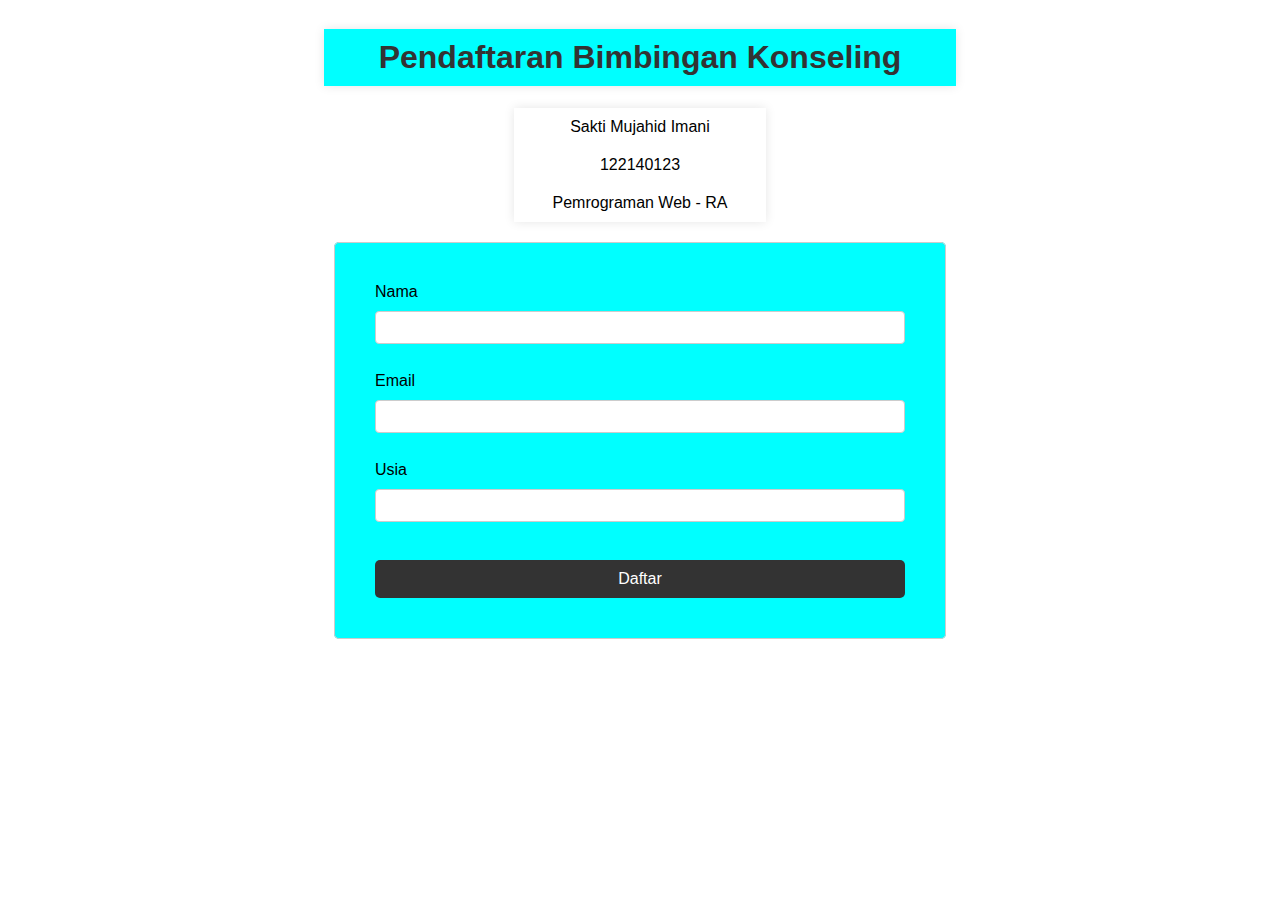
<file: index.html>
<!DOCTYPE html>
<html lang="en">
  <head>
    <meta charset="UTF-8" />
    <meta name="viewport" content="width=device-width, initial-scale=1.0" />
    <title>Halaman Pendaftaran</title>
    <link rel="stylesheet" href="styles.css" />
  </head>
  <body>
    <h1 class="Judul">Pendaftaran Bimbingan Konseling</h1>

    <div class="identitas">
      <p>Sakti Mujahid Imani</p>
      <p>122140123</p>
      <p>Pemrograman Web - RA</p>
    </div>

    <form action="detail.html" method="post">
      <fieldset>
        <label for="name">Nama</label>
        <input type="text" id="name" name="name" required /><br />

        <label for="email">Email</label>
        <input type="email" id="email" name="email" required /><br />

        <label for="age">Usia</label>
        <input type="number" id="age" name="age" required /><br />
        <a href="detail.html">Daftar</a>
      </fieldset>
    </form>
  </body>
</html>
</file>
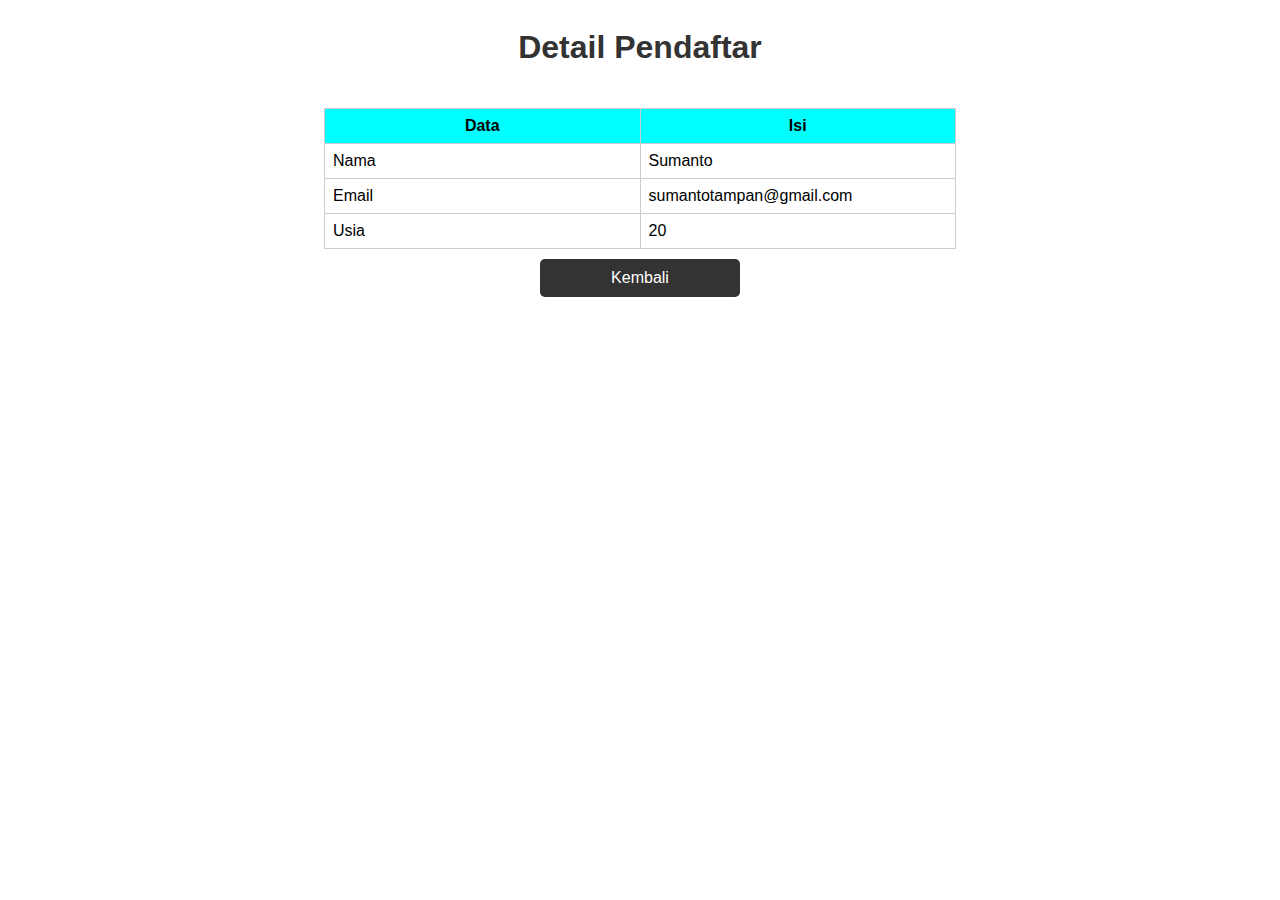
<file: detail.html>
<!DOCTYPE html>
<html lang="en">
  <head>
    <meta charset="UTF-8" />
    <meta name="viewport" content="width=device-width, initial-scale=1.0" />
    <title>Detail Pendaftar</title>
    <link rel="stylesheet" href="styles.css" />
  </head>
  <body>
    <h1 class="title">Detail Pendaftar</h1>

    <table>
      <tr>
        <th>Data</th>
        <th>Isi</th>
      </tr>
      <tr>
        <td>Nama</td>
        <td id="Nama">Sumanto</td>
      </tr>
      <tr>
        <td>Email</td>
        <td id="Email">sumantotampan@gmail.com</td>
      </tr>
      <tr>
        <td>Usia</td>
        <td id="Usia">20</td>
      </tr>
    </table>

    <a href="index.html" class="button">Kembali</a>
  </body>
</html>
</file>
<file: styles.css>
* {
  box-sizing: border-box;
}

body {
  font-family: Arial, sans-serif;
  display: flex;
  justify-content: center;
  flex-direction: column;
  align-items: center;
}

h1 {
  color: #333;
  text-align: center;
}

div p {
  margin: 10px;
  text-align: center;
}

.identitas {
  width: 20%;
  display: flex;
  flex-direction: column;
  justify-content: center;
  align-items: center;
  box-shadow: 0px 0px 10px rgba(0, 0, 0, 0.1);
}

.Judul {
  color: #333;
  text-align: center;
  background-color: aqua;
  box-shadow: 0px 0px 10px rgba(0, 0, 0, 0.1);
  padding: 10px;
  width: 50%;
}

form {
  display: flex;
  flex-direction: column;
  align-items: center;
  margin-top: 0px;
  padding: 20px;
  width: 100%;
}

fieldset {
  border: 1px solid #ccc;
  border-radius: 5px;
  padding: 40px;
  width: 50%;
  display: flex;
  flex-direction: column;
  background-color: aqua;
}

fieldset > a {
  text-decoration: none;
  width: 100%;
  margin-top: 10px;
  padding: 10px;
  background-color: #333;
  color: #fff;
  border: none;
  border-radius: 5px;
  cursor: pointer;
  display: flex;
  justify-content: center;
  align-items: center;
}

input {
  margin: 10px 0px;
  padding: 8px;
  width: 100%;
  display: flex;
  border: 1px solid #ccc;
  border-radius: 4px;
}

table {
  border-collapse: collapse;
  width: 50%;
  margin-top: 20px;
}

th {
  border: 1px solid #ccc;
  padding: 8px;
  text-align: center;
}

td {
  border: 1px solid #ccc;
  padding: 8px;
  text-align: left;
  width: 50%;
}

th {
  background-color: aqua;
}

.button {
  text-decoration: none;
  width: 200px;
  margin-top: 10px;
  padding: 10px;
  text-align: center;
  background-color: #333;
  color: #fff;
  border: none;
  border-radius: 5px;
  cursor: pointer;
}
</file>
